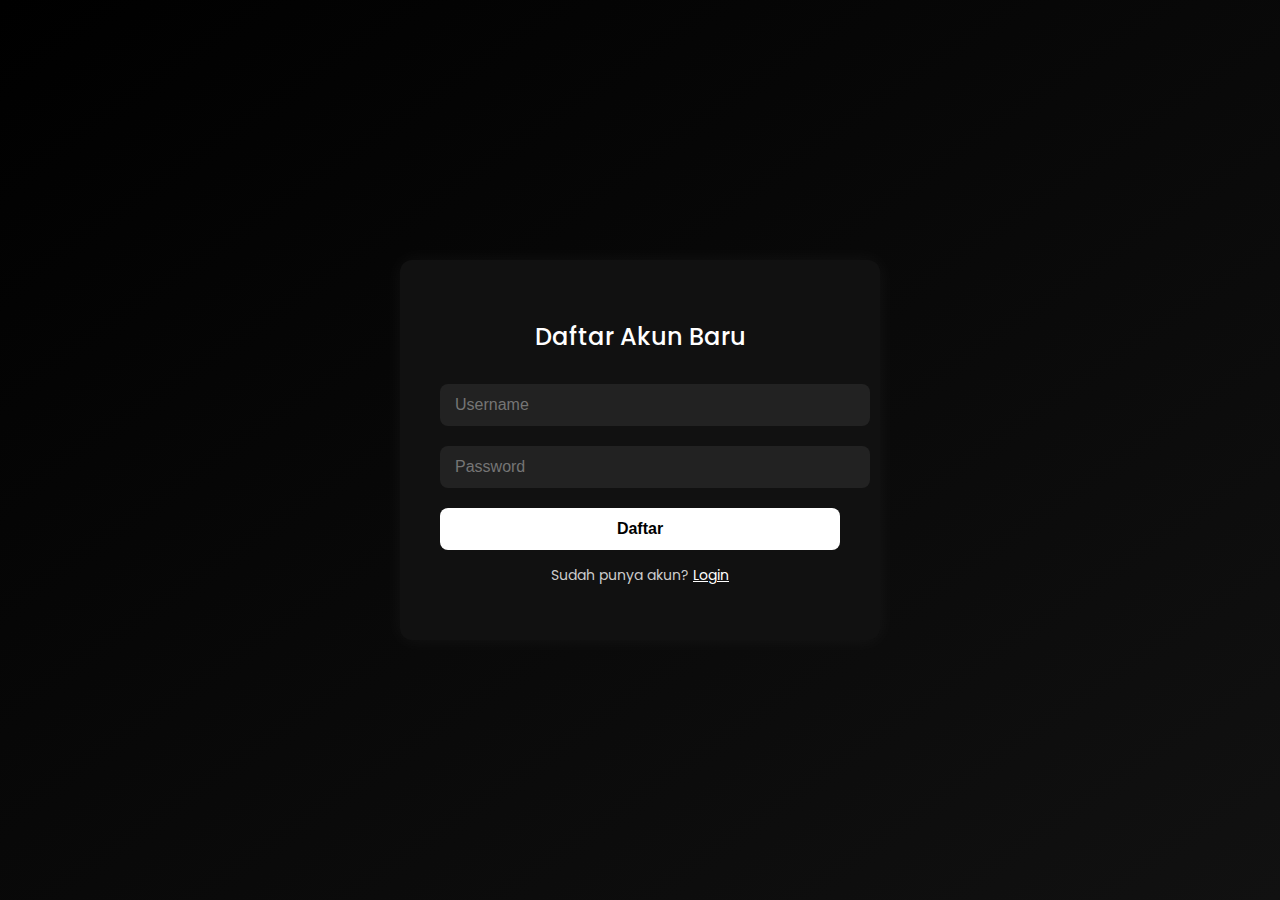
<file: register.html>
<!DOCTYPE html>
<html lang="id">
<head>
  <meta charset="UTF-8">
  <title>Bolivar Boots</title>
  <link rel="stylesheet" href="style.css">
</head>
<body class="login-body">

  <div class="login-box">
    <h2>Daftar Akun Baru</h2>
    <input type="text" id="new-username" placeholder="Username">
    <input type="password" id="new-password" placeholder="Password">
    <a href="login.html"><button onclick="register()">Daftar</button></a>
    <p class="error" id="register-message"></p>
    <p>Sudah punya akun? <a href="login.html">Login</a></p>
  </div>

  <script>
    function register() {
      const user = document.getElementById('new-username').value;
      const pass = document.getElementById('new-password').value;

      if (user && pass) {
        localStorage.setItem('reg_username', user);
        localStorage.setItem('reg_password', pass);
        document.getElementById('register-message').innerText = "Pendaftaran berhasil! Silakan login.";
      } else {
        document.getElementById('register-message').innerText = "Isi semua kolom!";
      }
    }
  </script>

</body>
</html>
</file>
<file: style.css>
/* ========================= */
/* CSS untuk halaman LOGIN */
/* ========================= */

/* Import font */
@import url('https://fonts.googleapis.com/css2?family=Poppins:wght@300;500;700&display=swap');

body.login-body {
  margin: 0;
  padding: 0;
  font-family: 'Poppins', sans-serif;
  background-color: #000;
  color: #fff;
  height: 100vh;
  display: flex;
  justify-content: center;
  align-items: center;
  background-image: linear-gradient(145deg, #000 0%, #111 100%);
}

.login-box {
  background-color: #111;
  padding: 40px;
  border-radius: 12px;
  box-shadow: 0 0 20px rgba(255, 255, 255, 0.05);
  width: 100%;
  max-width: 400px;
  text-align: center;
  transition: all 0.3s ease;
}

.login-box h2 {
  margin-bottom: 30px;
  font-size: 24px;
  color: #fff;
  font-weight: 500;
}

.login-box input {
  width: 100%;
  padding: 12px 15px;
  margin-bottom: 20px;
  border: none;
  border-radius: 8px;
  background-color: #222;
  color: #fff;
  font-size: 16px;
  transition: background-color 0.2s ease;
}

.login-box input:focus {
  outline: none;
  background-color: #333;
}

.login-box button {
  width: 100%;
  padding: 12px;
  background-color: #fff;
  color: #000;
  font-weight: bold;
  font-size: 16px;
  border: none;
  border-radius: 8px;
  cursor: pointer;
  transition: background-color 0.3s ease;
}

.login-box button:hover {
  background-color: #ddd;
}

.login-box p {
  font-size: 14px;
  margin-top: 15px;
  color: #ccc;
}

.login-box a {
  color: #fff;
  text-decoration: underline;
  transition: color 0.2s ease;
}

.login-box a:hover {
  color: #bbb;
}

.error {
  color: #ff4d4d;
  font-size: 13px;
  margin-top: -10px;
  margin-bottom: 10px;
}
 
/* ========================= */
/* CSS untuk halaman index */
/* ========================= */

    /* Styling for header and footer index */
    table.header, table.footer {
      width: 100%;
      border-collapse: collapse;
      background-color: #333;
    }

    table.header td, table.footer td {
      padding: 20px;
      text-align: center;
    }

    .header-content {
      font-size: 1.5em;
      color: white;
    }

    .footer-content {
      font-size: 16px;
      color: white;
    }

    /* Header curve effect */
    table.header {
      border-radius: 15px 15px 0 0;
    }

    table.footer {
      border-radius: 0 0 15px 15px;
    }

    /* Styling for header and footer keranjang */
    table.header, table.footer {
      width: 100%;
      border-collapse: collapse;
      background-color: #333;
    }

    table.header td, table.footer td {
      padding: 20px;
      text-align: center;
    }

    .header-content {
      font-size: 1.5em;
      color: white;
    }

    .footer-content {
      font-size: 16px;
      color: white;
    }

    /* Header curve effect */
    table.header {
      border-radius: 15px 15px 0 0;
    }

    table.footer {
      border-radius: 0 0 15px 15px;
    }

    /* Styling for header and footer kontak */
    table.header, table.footer {
      width: 100%;
      border-collapse: collapse;
      background-color: #333;
    }

    table.header td, table.footer td {
      padding: 20px;
      text-align: center;
    }

    .header-content {
      font-size: 1.5em;
      color: white;
    }

    .footer-content {
      font-size: 16px;
      color: white;
    }

    /* Header curve effect */
    table.header {
      border-radius: 15px 15px 0 0;
    }

    table.footer {
      border-radius: 0 0 15px 15px;
    }
    .container {
  display: flex;
  flex-wrap: wrap;
  justify-content: center;
  gap: 20px;
  padding: 20px;
}
.card {
  width: 100%;
  max-width: 300px;
}
h1 {
  font-size: 2rem; /* skalabel */
}

img {
  width: 100%;
  height: auto;
}
/* HP kecil */
@media (max-width: 480px) {
  .container {
    padding: 10px;
  }

  .card {
    max-width: 100%;
  }

  nav ul {
    flex-direction: column;
  }
}

/* Tablet */
@media (min-width: 481px) and (max-width: 768px) {
  .container {
    padding: 15px;
  }
}

/* Laptop/Desktop */
@media (min-width: 769px) {
  .container {
    padding: 30px 50px;
  }
}
</file>
